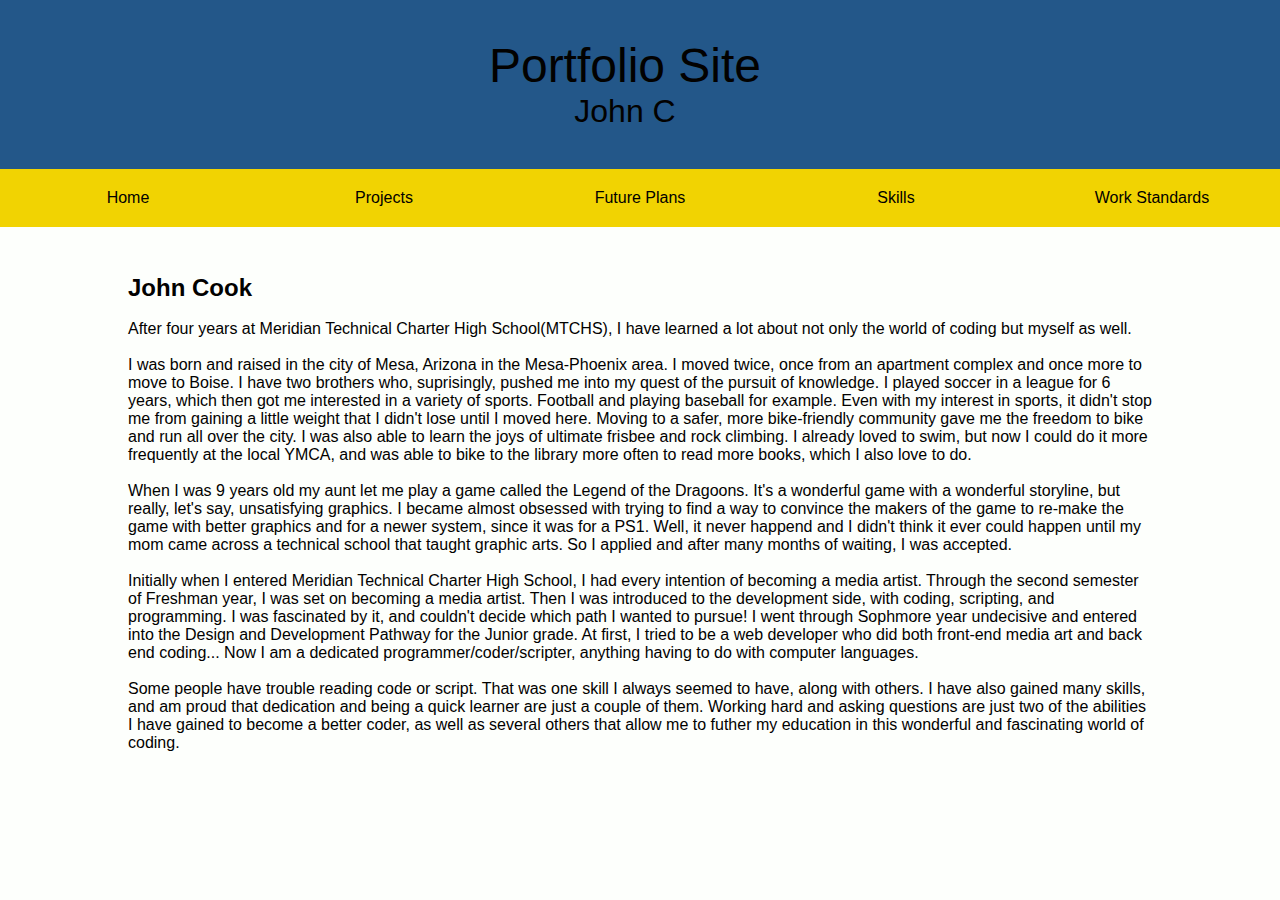
<file: index.html>
<!DOCTYPE html>
<html>
<head>
  <meta charset="utf-8">
  <title>J. Cook</title>
  <link rel="stylesheet" href="includes/port.css" type="text/css">
</head>
<body>
  <header>
    <h1>Portfolio Site</h1>
    <h2>John C</h2>
  </header>
  <nav>
    <ul>
      <li><a href="index.html">Home</a></li>
      <li><a href="projects.html">Projects</a></li>
      <li><a href="plans.html">Future Plans</a></li>
      <li><a href="skills.html">Skills</a></li>
      <li><a href="standards.html">Work Standards</a></li>
    </ul>
  </nav>
    <main>
      <h1>John Cook</h1>
      <br/>
      <p>After four years at Meridian Technical Charter High School(MTCHS), I have learned a lot about not only the world of coding but myself as well.</p><br/>
      <!-- will be edited -->
      <p>I was born and raised in the city of Mesa, Arizona in the Mesa-Phoenix area. I moved twice, once from an apartment complex and once more to move to Boise.
        I have two brothers who, suprisingly, pushed me into my quest of the pursuit of knowledge. I played soccer in a league for 6 years, which then got me
        interested in a variety of sports. Football and playing baseball for example. Even with my interest in sports, it didn't stop me from gaining a little weight
        that I didn't lose until I moved here. Moving to a safer, more bike-friendly community gave me the freedom to bike and run all over the city. I was also able
        to learn the joys of ultimate frisbee and rock climbing. I already loved to swim, but now I could do it more frequently at the local YMCA, and was able to bike
        to the library more often to read more books, which I also love to do.</p></br>
      <p>When I was 9 years old my aunt let me play a game called the Legend of the Dragoons. It's a wonderful game with a wonderful storyline, but really, let's say,
        unsatisfying graphics. I became almost obsessed with trying to find a way to convince the makers of the game to re-make the game with better graphics and for
        a newer system, since it was for a PS1. Well, it never happend and I didn't think it ever could happen until my mom came across a technical school that taught
        graphic arts. So I applied and after many months of waiting, I was accepted.</p></br>
      <p>Initially when I entered Meridian Technical Charter High School, I had every intention of becoming a media artist. Through the second semester of Freshman year,
        I was set on becoming a media artist. Then I was introduced to the development side, with coding, scripting, and programming. I was fascinated by it, and couldn't
        decide which path I wanted to pursue! I went through Sophmore year undecisive and entered into the Design and Development Pathway for the Junior grade. At first,
        I tried to be a web developer who did both front-end media art and back end coding... Now I am a dedicated programmer/coder/scripter, anything having to do with
        computer languages.</p></br>
      <p>Some people have trouble reading code or script. That was one skill I always seemed to have, along with others. I have also gained many skills, and am proud that
        dedication and being a quick learner are just a couple of them. Working hard and asking questions are just two of the abilities I have gained to become a better
        coder, as well as several others that allow me to futher my education in this wonderful and fascinating world of coding.</p>
</p>
    </main>
  <!-- <footer>
    <p>Copyright &copy; John Cook 2017 | Designed by John Cook |
      Sponsored by <a href="http://www.mtchs.org/">MTCHS</a> | Valid
      <a href="#">CSS</a> &amp;
      <a href="#">XHTML</a></p>
  </footer> -->
</body>
</html>
</file>
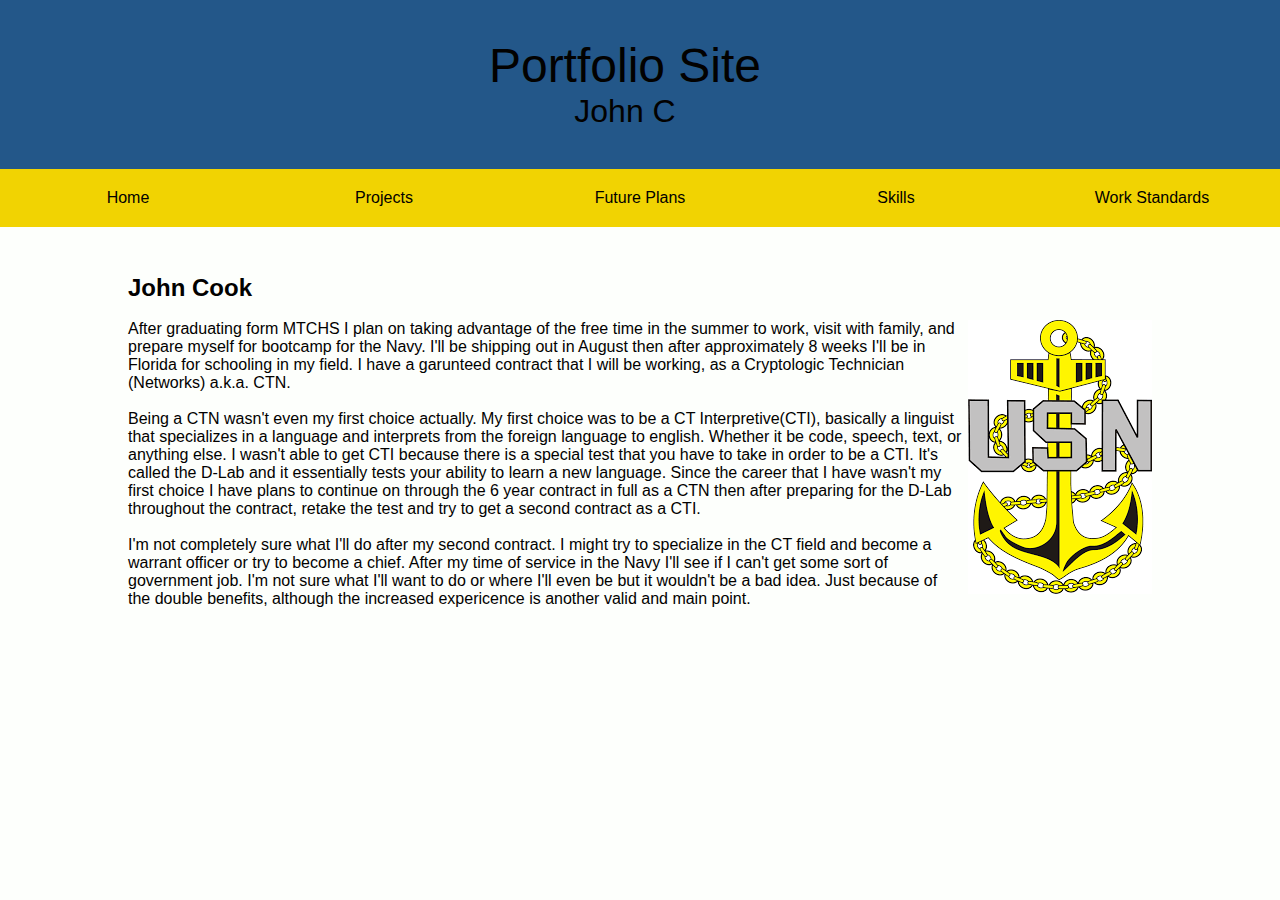
<file: plans.html>
<!DOCTYPE html>
<html>
<head>
  <meta charset="utf-8">
  <title>J. Cook</title>
  <link rel="stylesheet" href="includes/port.css" type="text/css">
</head>
<body>
  <header>
    <h1>Portfolio Site</h1>
    <h2>John C</h2>
  </header>
  <nav>
    <ul>
      <li><a href="index.html">Home</a></li>
      <li><a href="projects.html">Projects</a></li>
      <li><a href="plans.html">Future Plans</a></li>
      <li><a href="skills.html">Skills</a></li>
      <li><a href="standards.html">Work Standards</a></li>
    </ul>
  </nav>
    <main>
      <h1>John Cook</h1>
      <br/>
      <img id="nl" src="includes/pics/navylogo.png" alt="Navy Logo">
      <p>After graduating form MTCHS I plan on taking advantage of the free time in the summer to work, visit with family, and prepare myself for bootcamp for the Navy.
        I'll be shipping out in August then after approximately 8 weeks I'll be in Florida for schooling in my field. I have a garunteed contract that I will be working,
        as a Cryptologic Technician (Networks) a.k.a. CTN.</p><br/>
      <p>Being a CTN wasn't even my first choice actually. My first choice was to be a CT Interpretive(CTI), basically a linguist that specializes in a language and
        interprets from the foreign language to english. Whether it be code, speech, text, or anything else. I wasn't able to get CTI because there is a special test that
        you have to take in order to be a CTI. It's called the D-Lab and it essentially tests your ability to learn a new language. Since the career that I have wasn't my
        first choice I have plans to continue on through the 6 year contract in full as a CTN then after preparing for the D-Lab throughout the contract, retake the test
        and try to get a second contract as a CTI.</p><br/>
      <p>I'm not completely sure what I'll do after my second contract. I might try to specialize in the CT field and become a warrant officer or try to become a chief.
        After my time of service in the Navy I'll see if I can't get some sort of government job. I'm not sure what I'll want to do or where I'll even be but it wouldn't
        be a bad idea. Just because of the double benefits, although the increased expericence is another valid and main point.</p>
    </main>
  <!-- <footer>
    <p>Copyright &copy; John Cook 2017 | Designed by John Cook |
      Sponsored by <a href="http://www.mtchs.org/">MTCHS</a> | Valid
      <a href="#">CSS</a> &amp;
      <a href="#">XHTML</a></p>
  </footer> -->
</body>
</html>
</file>
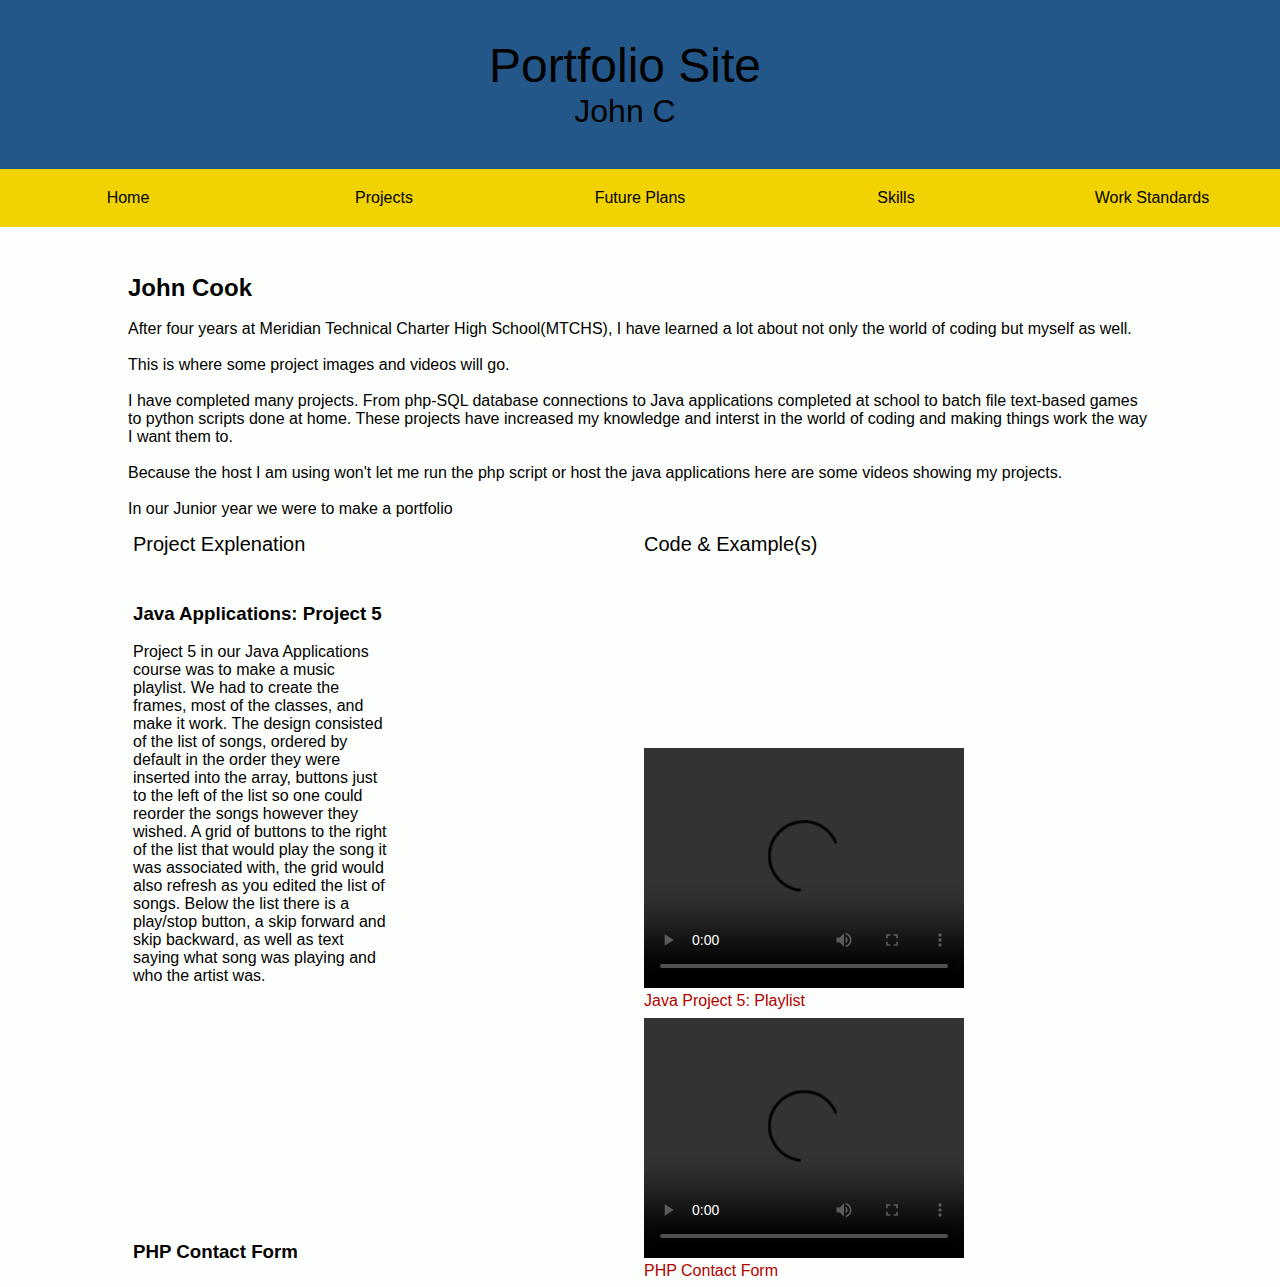
<file: projects.html>
<!DOCTYPE html>
<html>
<head>
  <meta charset="utf-8">
  <title>J. Cook</title>
  <link rel="stylesheet" href="includes/port.css" type="text/css">
</head>
<body>
  <header>
    <h1>Portfolio Site</h1>
    <h2>John C</h2>
  </header>
  <nav>
    <ul>
      <li><a href="index.html">Home</a></li>
      <li><a href="projects.html">Projects</a></li>
      <li><a href="plans.html">Future Plans</a></li>
      <li><a href="skills.html">Skills</a></li>
      <li><a href="standards.html">Work Standards</a></li>
    </ul>
  </nav>
    <main>
      <h1>John Cook</h1>
      <br/>
      <p>After four years at Meridian Technical Charter High School(MTCHS), I have learned a lot about not only the world of coding but myself as well.</p><br/>
      <p>This is where some project images and videos will go.</p></br/>
      <p>I have completed many projects. From php-SQL database connections to Java applications completed at school to batch file text-based games to python scripts done at home.
        These projects have increased my knowledge and interst in the world of coding and making things work the way I want them to.</p></br>
      <p>Because the host I am using won't let me run the php script or host the java applications here are some videos showing my projects.</p></br>
      <!-- <div id="lc">
        <h2>Project Explenation</h2>
        <ul>
          <li>
            Some filler content that way things look right and to make sure it doesn't overlap where it doesn't belong so here is a really long sentence making sure it looks good and doesn't break anything. RIP
          </li>
        </ul>
      </div>
      <div id="rc">
        <h2>Code & Example(s)</h2>
        <ul>

        </ul>
      </div> -->
      <table>
        <tr>
          <td><h2>Project Explenation</h2></td>
          <td><h2>Code & Example(s)</h2></td>
        </tr>
        <tr>
          <td id="lc"><h3>Java Applications: Project 5</h3>
            <p>Project 5 in our Java Applications course was to make a music playlist. We had to create the frames, most of the classes, and make it work.
              The design consisted of the list of songs, ordered by default in the order they were inserted into the array, buttons just to the left of the
              list so one could reorder the songs however they wished. A grid of buttons to the right of the list that would play the song it was associated
              with, the grid would also refresh as you edited the list of songs. Below the list there is a play/stop button, a skip forward and skip backward,
              as well as text saying what song was playing and who the artist was.</p>
          </td>
          <td><ul>
              <li><video width="320" height="240" controls>
                <source src="#" type="video/mp4">
                <source src="#" type="video/ogg">
                Your browser does not support video.</video></li>
              <li><a href="https://github.com/JAndrewCook/p5-JohnAMcCook" target="blank">Java Project 5: Playlist</a></li>
            </ul>
          </td>
        </tr>
        <tr>
          <td><h3>PHP Contact Form</h3></td>
            <p>In our Junior year we were to make a portfolio
          <td><ul>
                <li><video width="320" height="240" controls>
                  <source src="#" type="video/mp4">
                  <source src="#" type="video/ogg">
                  Your browser does not support video.</video></li></li>
                <li><a href="#" target="blank">PHP Contact Form</li>
              </ul>
          </td>
        </tr>
      </table>
    </main>
  <!-- <footer>
    <p>Copyright &copy; John Cook 2017 | Designed by John Cook |
      Sponsored by <a href="http://www.mtchs.org/">MTCHS</a> | Valid
      <a href="#">CSS</a> &amp;
      <a href="#">XHTML</a></p>
  </footer> -->
</body>
</html>
</file>
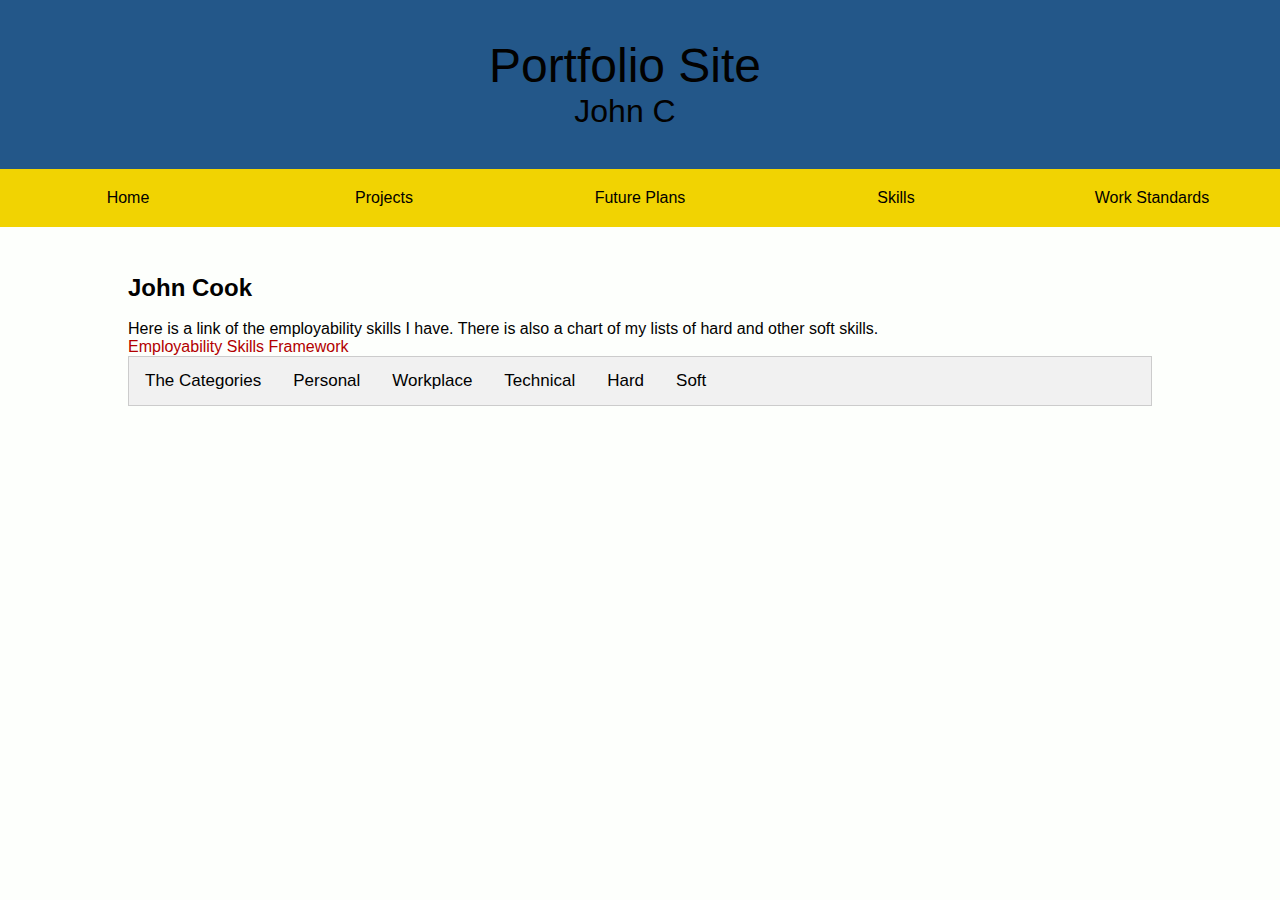
<file: skills.html>
<!DOCTYPE html>
<html>
<head>
  <meta charset="utf-8">
  <title>J. Cook</title>
  <link rel="stylesheet" href="includes/port.css" type="text/css">
  <script src="tabs.js"></script>
</head>
<body>
  <header>
    <h1>Portfolio Site</h1>
    <h2>John C</h2>
  </header>
  <nav>
    <ul>
      <li><a href="index.html">Home</a></li>
      <li><a href="projects.html">Projects</a></li>
      <li><a href="plans.html">Future Plans</a></li>
      <li><a href="skills.html">Skills</a></li>
      <li><a href="standards.html">Work Standards</a></li>
    </ul>
  </nav>
  <main>
    <h1>John Cook</h1>
    <br/>
    <p>Here is a link of the employability skills I have. There is also a chart of my lists of hard and other soft skills.</p>
    <a href="https://docs.google.com/spreadsheets/d/1KH-43r1NEa2XLDFk-nczVSMKFUbDLVr9F6rGd9ROejQ/edit#gid=0" target="blank">Employability Skills Framework</a>
    </br/>
    <div class="tab">
      <a href="javascript:void(0)" class="tablinks" onclick="openTab(event, 'chart')" id="defaultOpen">The Categories</a>
      <a href="javascript:void(0)" class="tablinks" onclick="openTab(event, 'ps')">Personal</a>
      <a href="javascript:void(0)" class="tablinks" onclick="openTab(event, 'ws')">Workplace</a>
      <a href="javascript:void(0)" class="tablinks" onclick="openTab(event, 'ts')">Technical</a>
      <a href="javascript:void(0)" class="tablinks" onclick="openTab(event, 'hs')">Hard</a>
      <a href="javascript:void(0)" class="tablinks" onclick="openTab(event, 'ss')">Soft</a>
    </div>

    <div id="chart" class="tabcontent">
      <h3>What do they mean?</h3>
      <ul>
        <li>The personal skills are the list of skills I have that deal with
          how I can personally interact with a person or people.</li>
        <li>Ther workplace skills is the list of skills I have that show how
          I interact and conduct myself in a workplace environment.</li>
        <li>Technical skills are exactly that, the skills I have in a technical
          field that deal with how I use my skills on a technical level.</li>
        <li>My hard skills are the list of skills that I can bring into a
          workplace environment that I can physically show in a portfolio.</li>
        <li>My soft skills are the list of skills that I use in a conversation
          or team-based project. Things like communication, leadership and
          being self-paced.</li>
      </ul>
    </div>
    <div id="ps" class="tabcontent">
      <h3>Personal Skills</h3>
      <table>
        <tr>
          <td></td>
        </tr>
      </table>
    </div>
    <div id="ws" class="tabcontent">
      <h3>Workplace Skills</h3>
      <table>
        <tr>
          <td></td>
        </tr>
      </table>
    </div>
    <div id="ts" class="tabcontent">
      <h3>Technical Skills Grounded in Academics</h3>
      <table>
        <tr>
          <td></td>
        </tr>
      </table>
    </div>
    <div id="hs" class="tabcontent">
      <h3>Hard Skills</h3>
      <ul>
        <li>Access Databases</li>
        <li>Alice</li>
        <li>Batch Files</li>
        <li>CSS3</li>
        <li>File Control in the command line(CMD)</li>
        <li>Google Sketchup</li>
        <li>HTML5</li>
        <li>Java</li>
        <li>JavaScript</li>
        <li>MySQL</li>
        <li>Office Suite</li>
        <li>PHP</li>
        <li>Python</li>
        <li>Visual Studio</li>
        <li>Wix</li>
        <li>WordPress</li>
      </ul>
    </div>
    <div id="ss" class="tabcontent">
      <h3>Soft Skills/Traits</h3>
      <ul>
        <li>Attendance</li>
        <li>Confidence</li>
        <li>Determination</li>
        <li>Honest</li>
        <li>Initiative</li>
        <li>Leadership</li>
        <li>Organization</li>
        <li>Quick Learner</li>
        <li>Self-Paced</li>
        <li>Teamwork</li>
        <li>Timeliness</li>
        <li>Troubleshooting</li>
        <li>Unafraid to ask Questions</li>
      </ul>
    </div>
  </main>
  <!-- <footer>
    <p>Copyright &copy; John Cook 2017 | Designed by John Cook |
      Sponsored by <a href="http://www.mtchs.org/">MTCHS</a> | Valid
      <a href="#">CSS</a> &amp;
      <a href="#">XHTML</a></p>
  </footer> -->
</body>
</html>
</file>
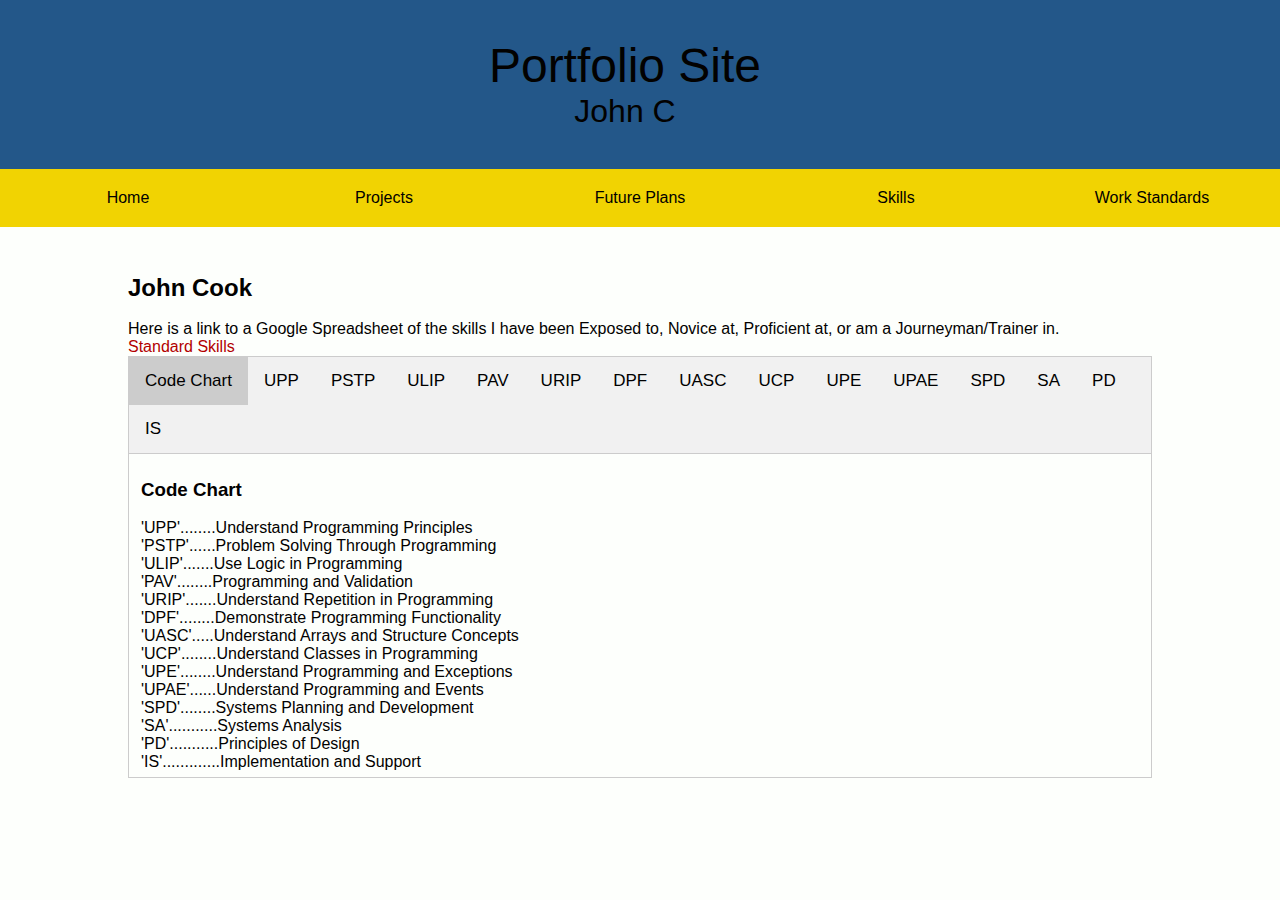
<file: standards.html>
<!DOCTYPE html>
<html>
<head>
  <meta charset="utf-8">
  <title>J. Cook</title>
  <link rel="stylesheet" href="includes/port.css" type="text/css">
  <script src="tabs.js"></script>
</head>
<body>
  <header>
    <h1>Portfolio Site</h1>
    <h2>John C</h2>
  </header>
  <nav>
    <ul>
      <li><a href="index.html">Home</a></li>
      <li><a href="projects.html">Projects</a></li>
      <li><a href="plans.html">Future Plans</a></li>
      <li><a href="skills.html">Skills</a></li>
      <li><a href="standards.html">Work Standards</a></li>
    </ul>
  </nav>
    <main>
      <h1>John Cook</h1>
      <br/>
      <p>Here is a link to a Google Spreadsheet of the skills I have been Exposed to, Novice at, Proficient at, or am a Journeyman/Trainer in.</p>
      <a href="https://docs.google.com/spreadsheets/d/1maCw0xjyTxOHNoTLssmJKXQgTOygkAp0X2XeQLeMGIc/edit?usp=sharing" target="blank">Standard Skills</a>
      <br/>
      <div class="tab">
        <a href="javascript:void(0)" class="tablinks" onclick="openTab(event, 'chart')" id="defaultOpen">Code Chart</a>
        <a href="javascript:void(0)" class="tablinks" onclick="openTab(event, 'upp')">UPP</a>
        <a href="javascript:void(0)" class="tablinks" onclick="openTab(event, 'pstp')">PSTP</a>
        <a href="javascript:void(0)" class="tablinks" onclick="openTab(event, 'ulip')">ULIP</a>
        <a href="javascript:void(0)" class="tablinks" onclick="openTab(event, 'pav')">PAV</a>
        <a href="javascript:void(0)" class="tablinks" onclick="openTab(event, 'urip')">URIP</a>
        <a href="javascript:void(0)" class="tablinks" onclick="openTab(event, 'dpf')">DPF</a>
        <a href="javascript:void(0)" class="tablinks" onclick="openTab(event, 'uasc')">UASC</a>
        <a href="javascript:void(0)" class="tablinks" onclick="openTab(event, 'ucp')">UCP</a>
        <a href="javascript:void(0)" class="tablinks" onclick="openTab(event, 'upe')">UPE</a>
        <a href="javascript:void(0)" class="tablinks" onclick="openTab(event, 'upae')">UPAE</a>
        <a href="javascript:void(0)" class="tablinks" onclick="openTab(event, 'spd')">SPD</a>
        <a href="javascript:void(0)" class="tablinks" onclick="openTab(event, 'sa')">SA</a>
        <a href="javascript:void(0)" class="tablinks" onclick="openTab(event, 'pd')">PD</a>
        <a href="javascript:void(0)" class="tablinks" onclick="openTab(event, 'is')">IS</a>
      </div>

      <div id="chart" class="tabcontent">
        <h3>Code Chart</h3>
        <ul>
          <li>'UPP'........Understand Programming Principles</li>
          <li>'PSTP'......Problem Solving Through Programming</li>
          <li>'ULIP'.......Use Logic in Programming</li>
          <li>'PAV'........Programming and Validation</li>
          <li>'URIP'.......Understand Repetition in Programming</li>
          <li>'DPF'........Demonstrate Programming Functionality</li>
          <li>'UASC'.....Understand Arrays and Structure Concepts</li>
          <li>'UCP'........Understand Classes in Programming</li>
          <li>'UPE'........Understand Programming and Exceptions</li>
          <li>'UPAE'......Understand Programming and Events</li>
          <li>'SPD'........Systems Planning and Development</li>
          <li>'SA'...........Systems Analysis</li>
          <li>'PD'...........Principles of Design</li>
          <li>'IS'.............Implementation and Support</li>
        </ul>
      </div>

      <div id="upp" class="tabcontent">
        <h3>Understand Programming Principles</h3>
        <table>
          <tr>
            <td>Performance Standard</td>
            <td>Mark</td>
            <td>Sample</td>
          </tr>
          <tr>
            <td>Apply basic programming principles.</td>
            <td>P</td>
            <td></td>
          </tr>
          <tr>
            <td>Describe and differentiate procedural and object‐oriented programming.</td>
            <td>N</td>
            <td></td>
          </tr>
          <tr>
            <td>Apply the features of object‐oriented programming languages.</td>
            <td>N</td>
            <td></td>
          </tr>
          <tr>
            <td>Write a program that produces output.</td>
            <td>P</td>
            <td></td>
          </tr>
          <tr>
            <td>Select identifiers to use within programs.</td>
            <td>P</td>
            <td></td>
          </tr>
          <tr>
            <td>Improve programs by adding comments.</td>
            <td>N</td>
            <td></td>
          </tr>
          <tr>
            <td>Write and run a program.</td>
            <td>P</td>
            <td></td>
          </tr>
        </table>
      </div>

      <div id="pstp" class="tabcontent">
        <h3>Problem Solving Through Programming</h3>
        <table>
          <tr>
            <td>Performance Standard</td>
            <td>Mark</td>
            <td>Sample</td>
          </tr>
          <tr>
            <td>Demonstrate the process of declaring variables.</td>
            <td>P</td>
            <td></td>
          </tr>
          <tr>
            <td>Display variable values.</td>
            <td>P</td>
            <td></td>
          </tr>
          <tr>
            <td>Apply integral data types.</td>
            <td>N</td>
            <td></td>
          </tr>
          <tr>
            <td>Apply floating‐point data types.</td>
            <td>P</td>
            <td></td>
          </tr>
          <tr>
            <td>Apply arithmetic operators.</td>
            <td>P</td>
            <td></td>
          </tr>
          <tr>
            <td>Apply Boolean data type.</td>
            <td>P</td>
            <td></td>
          </tr>
          <tr>
            <td>Apply numeric type conversion.</td>
            <td>P</td>
            <td></td>
          </tr>
          <tr>
            <td>Apply char type conversion.</td>
            <td>P</td>
            <td></td>
          </tr>
          <tr>
            <td>Apply string type conversion.</td>
            <td>P</td>
            <td></td>
          </tr>
          <tr>
            <td>Define named constants and enumerations.</td>
            <td>P</td>
            <td></td>
          </tr>
        </table>
      </div>

      <div id="ulip" class="tabcontent">
        <h3>Use Logic in Programming</h3>
        <table>
          <tr>
            <td>Performance Standard</td>
            <td>Mark</td>
            <td>Sample</td>
          </tr>
          <tr>
            <td>Demonstrate logic‐planning tools and decision‐making.</td>
            <td>P</td>
            <td></td>
          </tr>
          <tr>
            <td>Make decision using the “if” statement.</td>
            <td>P</td>
            <td></td>
          </tr>
          <tr>
            <td>Make decisions using the if‐else statement.</td>
            <td>P</td>
            <td></td>
          </tr>
          <tr>
            <td>Apply compound expressions in if statements.</td>
            <td>P</td>
            <td></td>
          </tr>
          <tr>
            <td>Make decisions using the switch statement.</td>
            <td>P</td>
            <td></td>
          </tr>
          <tr>
            <td>Apply the conditional operator.</td>
            <td>N</td>
            <td></td>
          </tr>
          <tr>
            <td>Apply the NOT operator.</td>
            <td>P</td>
            <td></td>
          </tr>
          <tr>
            <td>Describe how to avoid common errors when making decisions, and apply problem‐solving  skills in context.</td>
            <td>P</td>
            <td></td>
          </tr>
        </table>
      </div>

      <div id="pav" class="tabcontent">
        <h3>Programming and Validation</h3>
        <table>
          <tr>
            <td>Performance Standard</td>
            <td>Mark</td>
            <td>Sample</td>
          </tr>
          <tr>
            <td>Locate a logic error by stepping through the code.</td>
            <td>P</td>
            <td></td>
          </tr>
          <tr>
            <td>Locate logic errors using breakpoints.</td>
            <td>P</td>
            <td></td>
          </tr>
          <tr>
            <td>Fix syntax and logic errors.</td>
            <td>P</td>
            <td></td>
          </tr>
          <tr>
            <td>Select appropriate test data for an application.</td>
            <td>P</td>
            <td></td>
          </tr>
        </table>
      </div>

      <div id="urip" class="tabcontent">
        <h3>Understand Repetition in Programming</h3>
        <table>
          <tr>
            <td>Performance Standard</td>
            <td>Mark</td>
            <td>Sample</td>
          </tr>
          <tr>
            <td>Apply the loop structure.</td>
            <td>P</td>
            <td></td>
          </tr>
          <tr>
            <td>Create loops using the while statement.</td>
            <td>P</td>
            <td></td>
          </tr>
          <tr>
            <td>Create loops using the for statement.</td>
            <td>P</td>
            <td></td>
          </tr>
          <tr>
            <td>Create loops using the do statement.</td>
            <td>P</td>
            <td></td>
          </tr>
          <tr>
            <td>Apply nested loops.</td>
            <td>P</td>
            <td></td>
          </tr>
          <tr>
            <td>Apply accumulators.</td>
            <td>P</td>
            <td></td>
          </tr>
          <tr>
            <td>Understand and describe how to improve loop performance.</td>
            <td>P</td>
            <td></td>
          </tr>
        </table>
      </div>

      <div id="dpf" class="tabcontent">
        <h3>Demonstrate Programming Functionality</h3>
        <table>
          <tr>
            <td>Performance Standard</td>
            <td>Mark</td>
            <td>Sample</td>
          </tr>
          <tr>
            <td>Describe methods and implementation hiding.</td>
            <td>N</td>
            <td></td>
          </tr>
          <tr>
            <td>Write methods with no parameters and no return value.</td>
            <td>P</td>
            <td></td>
          </tr>
          <tr>
            <td>Write methods that require a single argument.</td>
            <td>N</td>
            <td></td>
          </tr>
          <tr>
            <td>Write methods that require multiple arguments.</td>
            <td>P</td>
            <td></td>
          </tr>
          <tr>
            <td>Write a method that returns a value.</td>
            <td>P</td>
            <td></td>
          </tr>
          <tr>
            <td>Pass an array to a method.</td>
            <td>P</td>
            <td></td>
          </tr>
          <tr>
            <td>Overload methods.</td>
            <td>P</td>
            <td></td>
          </tr>
          <tr>
            <td>Demonstrate how to avoid methods.</td>
            <td>N</td>
            <td></td>
          </tr>
          <tr>
            <td>Apply optional parameters.</td>
            <td>N</td>
            <td></td>
          </tr>
        </table>
      </div>

      <div id="uasc" class="tabcontent">
        <h3>Understand Arrays and Structure Concepts</h3>
        <table>
          <tr>
            <td>Performance Standard</td>
            <td>Mark</td>
            <td>Sample</td>
          </tr>
          <tr>
            <td>Declare an array and assign values to array elements.</td>
            <td>P</td>
            <td></td>
          </tr>
          <tr>
            <td>Access array elements.</td>
            <td>P</td>
            <td></td>
          </tr>
          <tr>
            <td>Search an array using a loop.</td>
            <td>P</td>
            <td></td>
          </tr>
          <tr>
            <td>Apply multidimensional arrays.</td>
            <td>P</td>
            <td></td>
          </tr>
        </table>
      </div>

      <div id="ucp" class="tabcontent">
        <h3>Understand Classes in Programming</h3>
        <table>
          <tr>
            <td>Performance Standard</td>
            <td>Mark</td>
            <td>Sample</td>
          </tr>
          <tr>
            <td>Describe and apply class concepts.</td>
            <td>P</td>
            <td></td>
          </tr>
          <tr>
            <td>Create classes from which objects can be instantiated.</td>
            <td>P</td>
            <td></td>
          </tr>
          <tr>
            <td>Create objects.</td>
            <td>P</td>
            <td></td>
          </tr>
          <tr>
            <td>Create properties, including auto‐implemented properties.</td>
            <td>P</td>
            <td></td>
          </tr>
          <tr>
            <td>Use public fields and private methods.</td>
            <td>P</td>
            <td></td>
          </tr>
          <tr>
            <td>Define the "this" reference.</td>
            <td>P</td>
            <td></td>
          </tr>
          <tr>
            <td>Write constructors.</td>
            <td>P</td>
            <td></td>
          </tr>
          <tr>
            <td>Use object initializers.</td>
            <td>P</td>
            <td></td>
          </tr>
          <tr>
            <td>Overload operators.</td>
            <td>P</td>
            <td></td>
          </tr>
          <tr>
            <td>Declare an array of objects.</td>
            <td>P</td>
            <td></td>
          </tr>
          <tr>
            <td>Use sorting methods with an array of objects.</td>
            <td>P</td>
            <td></td>
          </tr>
          <tr>
            <td>Write destructors.</td>
            <td>P</td>
            <td></td>
          </tr>
          <tr>
            <td>Describe and demonstrate inheritance.</td>
            <td>P</td>
            <td></td>
          </tr>
          <tr>
            <td>Extend classes.</td>
            <td>P</td>
            <td></td>
          </tr>
          <tr>
            <td>Override base class methods.</td>
            <td>P</td>
            <td></td>
          </tr>
          <tr>
            <td>Describe how a derived class object "is an" instance of the base class.</td>
            <td>P</td>
            <td></td>
          </tr>
          <tr>
            <td>Define the object class.</td>
            <td>P</td>
            <td></td>
          </tr>
          <tr>
            <td>Use base class constructors.</td>
            <td>P</td>
            <td></td>
          </tr>
          <tr>
            <td>Create abstract classes.</td>
            <td>P</td>
            <td></td>
          </tr>
          <tr>
            <td>Create use interfaces.</td>
            <td>P</td>
            <td></td>
          </tr>
          <tr>
            <td>Apply extension methods.</td>
            <td>P</td>
            <td></td>
          </tr>
          <tr>
            <td>Describe the benefits of inheritance.</td>
            <td>P</td>
            <td></td>
          </tr>
          <tr>
            <td>Recognize inheritance in GUI applications.</td>
            <td>P</td>
            <td></td>
          </tr>
        </table>
      </div>

      <div id="upe" class="tabcontent">
        <h3>Understand Programming and Exceptions</h3>
        <table>
          <tr>
            <td>Performance Standard</td>
            <td>Mark</td>
            <td>Sample</td>
          </tr>
          <tr>
            <td>Compare and demonstrate traditional and object‐oriented error‐handling methods.</td>
            <td>N</td>
            <td></td>
          </tr>
          <tr>
            <td>Cast data types.</td>
            <td>P</td>
            <td></td>
          </tr>
          <tr>
            <td>Catch multiple exceptions.</td>
            <td>N</td>
            <td></td>
          </tr>
          <tr>
            <td>Apply the finally block.</td>
            <td>N</td>
            <td></td>
          </tr>
          <tr>
            <td>Handle exceptions thrown from outside methods.</td>
            <td>N</td>
            <td></td>
          </tr>
          <tr>
            <td>Trace exceptions through the call stack.</td>
            <td>N</td>
            <td></td>
          </tr>
          <tr>
            <td>Create exception classes.</td>
            <td>N</td>
            <td></td>
          </tr>
          <tr>
            <td>Re‐throw exceptions.</td>
            <td>N</td>
            <td></td>
          </tr>
        </table>
      </div>

      <div id="upae" class="tabcontent">
        <h3>Understand Programming and Events</h3>
        <table>
          <tr>
            <td>Performance Standard</td>
            <td>Mark</td>
            <td>Sample</td>
          </tr>
          <tr>
            <td>Define and apply event handling.</td>
            <td>P</td>
            <td></td>
          </tr>
          <tr>
            <td>Define and describe delegates.</td>
            <td>N</td>
            <td></td>
          </tr>
          <tr>
            <td>Declare own events and handlers.</td>
            <td>N</td>
            <td></td>
          </tr>
          <tr>
            <td>Use built‐in event handlers.</td>
            <td>N</td>
            <td></td>
          </tr>
          <tr>
            <td>Handle control component events.</td>
            <td>N</td>
            <td></td>
          </tr>
          <tr>
            <td>Handle mouse and keyboard events.</td>
            <td>P</td>
            <td></td>
          </tr>
          <tr>
            <td>Manage multiple controls.</td>
            <td>P</td>
            <td></td>
          </tr>
          <tr>
            <td>Explain how to find more information on controls and events.</td>
            <td>P</td>
            <td></td>
          </tr>
        </table>
      </div>

      <div id="spd" class="tabcontent">
        <h3>Systems Planning and Development</h3>
        <table>
          <tr>
            <td>Performance Standard</td>
            <td>Mark</td>
            <td>Sample</td>
          </tr>
          <tr>
            <td>Describe the information systems development life cycle (SDLC).</td>
            <td>E</td>
            <td></td>
          </tr>
          <tr>
            <td>Discuss how to evaluate off‐the‐shelf software.</td>
            <td>E</td>
            <td></td>
          </tr>
          <tr>
            <td>Explain reuse and its role in software development.</td>
            <td>N</td>
            <td></td>
          </tr>
          <tr>
            <td>Describe the skills required to be an effective project manager.</td>
            <td>N</td>
            <td></td>
          </tr>
          <tr>
            <td>List and describe the skill and activities of a project manager during project initiation, planning, execution, and close down.</td>
            <td>N</td>
            <td></td>
          </tr>
          <tr>
            <td>Describe the steps for identifying and selecting projects and initiating and planning projects.</td>
            <td>N</td>
            <td></td>
          </tr>
          <tr>
            <td>Describe the steps for identifying and selecting projects and initiating and planning projects.</td>
            <td>N</td>
            <td></td>
          </tr>
          <tr>
            <td>Compare various methods for assessing project feasibility.</td>
            <td>N</td>
            <td></td>
          </tr>
        </table>
      </div>

      <div id="sa" class="tabcontent">
        <h3>Systems Analysis</h3>
        <table>
          <tr>
            <td>Performance Standard</td>
            <td>Mark</td>
            <td>Sample</td>
          </tr>
          <tr>
            <td>Compare options for designing and conducting interviews to determine system requirements.</td>
            <td>N</td>
            <td></td>
          </tr>
          <tr>
            <td>Develop a plan for conducting an interview to determine system requirements.</td>
            <td>N</td>
            <td></td>
          </tr>
          <tr>
            <td>Explain the advantages and pitfalls of observing workers and analyzing business documents to determine system requirements.</td>
            <td>N</td>
            <td></td>
          </tr>
          <tr>
            <td>Plan a joint application design session.</td>
            <td>N</td>
            <td></td>
          </tr>
          <tr>
            <td>Use prototyping during requirements determination.</td>
            <td>N</td>
            <td></td>
          </tr>
          <tr>
            <td>Select appropriate methods to elicit system requirements.</td>
            <td>N</td>
            <td></td>
          </tr>
          <tr>
            <td>Describe how requirements determination techniques apply to development of Internet applications.</td>
            <td>N</td>
            <td></td>
          </tr>
          <tr>
            <td>Demonstrate the logical modeling of processes through studying examples of data‐flow diagrams, pseudo code, and flowcharts.</td>
            <td>N</td>
            <td></td>
          </tr>
        </table>
      </div>

      <div id="pd" class="tabcontent">
        <h3>Principles of Design</h3>
        <table>
          <tr>
            <td>Performance Standard</td>
            <td>Mark</td>
            <td>Sample</td>
          </tr>
          <tr>
            <td>Explain the process of designing interfaces and dialogues and the deliverables for their creation.</td>
            <td>N</td>
            <td></td>
          </tr>
          <tr>
            <td>Apply the general guidelines for interface design, including guidelines for layout design, structuring data‐entry fields, providing feedback, and system help.</td>
            <td>N</td>
            <td></td>
          </tr>
          <tr>
            <td>Concisely define each of the following key database design terms: relation, primary key, functional dependency, foreign key, referential integrity, field, data type, null value, demoralization, file organization, index, and secondary key.</td>
            <td>P</td>
            <td></td>
          </tr>
          <tr>
            <td>Explain the role of designing databases in the analysis and design of an information system.</td>
            <td>P</td>
            <td></td>
          </tr>
          <tr>
            <td>Transform an entity‐relation (E‐R) diagram into an equivalent set of well‐structured (normalized) relations.</td>
            <td>N</td>
            <td></td>
          </tr>
          <tr>
            <td>Merge normalized relations from separate user views into a consolidated set of well‐structured relations.</td>
            <td>N</td>
            <td></td>
          </tr>
          <tr>
            <td>Choose storage formats for fields in database tables.</td>
            <td>N</td>
            <td></td>
          </tr>
          <tr>
            <td>Translate well‐structured relations into efficient database tables.</td>
            <td>N</td>
            <td></td>
          </tr>
          <tr>
            <td>Explain when to use different types of file organizations to store computer files.</td>
            <td>N</td>
            <td></td>
          </tr>
          <tr>
            <td>Describe the purpose indexes and the important considerations in selecting attributes to be indexed.</td>
            <td>N</td>
            <td></td>
          </tr>
        </table>
      </div>

      <div id="is" class="tabcontent">
        <h3>Implementation and Support</h3>
        <table>
          <tr>
            <td>Performance Standard</td>
            <td>Mark</td>
            <td>Sample</td>
          </tr>
          <tr>
            <td>Describe the process of coding, testing, and converting an organizational information system.</td>
            <td>N</td>
            <td></td>
          </tr>
          <tr>
            <td>Outline the deliverables and outcomes of an organizational information system.</td>
            <td>N</td>
            <td></td>
          </tr>
          <tr>
            <td>List the deliverables for documenting the system and for training and supporting users.</td>
            <td>N</td>
            <td></td>
          </tr>
          <tr>
            <td>Compare the many modes available for organizational information system training, including self‐training and electronic performance support systems.</td>
            <td>N</td>
            <td></td>
          </tr>
          <tr>
            <td>Discuss the issues of providing support for end users.</td>
            <td>N</td>
            <td></td>
          </tr>
          <tr>
            <td>Explain why application implementation sometimes fails.</td>
            <td>N</td>
            <td></td>
          </tr>
          <tr>
            <td>Describe several factors that influence the cost of maintaining an application.</td>
            <td>N</td>
            <td></td>
          </tr>
        </table>
      </div>
    </main>
    <script>
    document.getElementById("defaultOpen").click();

    function openTab(evt, tabName) {
        // Declare all variables
        var i, tabcontent, tablinks;

        // Get all elements with class="tabcontent" and hide them
        tabcontent = document.getElementsByClassName("tabcontent");
        for (i = 0; i < tabcontent.length; i++) {
            tabcontent[i].style.display = "none";
        }

        // Get all elements with class="tablinks" and remove the class "active"
        tablinks = document.getElementsByClassName("tablinks");
        for (i = 0; i < tablinks.length; i++) {
            tablinks[i].className = tablinks[i].className.replace(" active", "");
        }

        // Show the current tab, and add an "active" class to the link that opened the tab
        document.getElementById(tabName).style.display = "block";
        evt.currentTarget.className += " active";
    }
    </script>
  <!-- <footer>
    <p>Copyright &copy; John Cook 2017 | Designed by John Cook |
      Sponsored by <a href="http://www.mtchs.org/">MTCHS</a> | Valid
      <a href="#">CSS</a> &amp;
      <a href="#">XHTML</a></p>
  </footer> -->
</body>
</html>
</file>
<file: includes/port.css>
/*reset*/
html, body, div, span, applet, object, iframe,
h1, h2, h3, h4, h5, h6, p, blockquote, pre,
a, abbr, acronym, address, big, cite, code,
del, dfn, em, img, ins, kbd, q, s, samp,
small, strike, strong, sub, sup, tt, var,
b, u, i, center,
dl, dt, dd, ol, ul, li,
fieldset, form, label, legend,
table, caption, tbody, tfoot, thead, tr, th, td,
article, aside, canvas, details, embed,
figure, figcaption, footer, header, hgroup,
menu, nav, output, ruby, section, summary,
time, mark, audio, video {
	margin: 0;
	padding: 0;
	border: 0;
	font-size: 100%;
	font: inherit;
	vertical-align: baseline;
	background: none;
}
/*header*/
header {
		background-color: #235789;
		text-align: center;
    min-height: 5px;
    padding-top: 3%;
    padding-bottom:3%;
}
header h1 {
	font-size: 3em;
	font-family: sans-serif;
	margin: 0 30px 0 0;
}
header h2 {
	font-size: 2em;
	font-family: sans-serif;
	margin: 0 30px 0 0;
}
#nl{
	float: right;
	padding-left: 5px;
}
#lc{
	float: left;
	margin-right: 25px;
	white-space: wrap;
	width: 50%;
}
#rc{
	margin-left: 25px;
}
/*body*/
body {
	background-color: #fdfffc;
  align-self: center;
  vertical-align: middle;
	font-family: sans-serif;
	color: #020100;
	min-height: 600px;
  min-width: 800px;
}
::-webkit-scrollbar{
	display: none;
}
main {
	width: 80%;
	min-height: 600px;
	margin: auto;
  margin-top: 100px;
}
main h1 {
	font-size: 1.5em;
	font-weight: bold;
}
main h2 {
	font-size: 1.25em;
	padding-top: 10px;
	padding-bottom: 20px;
}
main p {
	font-size: 1em;
}
main li {
	list-style: none;
}
table {
	width: 100%;
}
table tr{
	width: 100%;
}
tr td {
	width: 50%;
	padding-top: 3px;
	padding-right: 3px;
	padding-left: 3px;
	padding-bottom: 3px;
}
h3 {
    display: block;
    font-size: 1.17em;
    margin-top: 1em;
    margin-bottom: 1em;
    margin-left: 0;
    margin-right: 0;
    font-weight: bold;
}
a {
	text-decoration: none;
	color: #b20000;
}
/*form*/
input[type=text] {
	border: solid 2px #bae4f0;
	width: 20%;
}
textarea {
	border: solid 2px #bae4f0;
}
form {
	margin: 10px auto 5px 50px;
}
/*navigation*/
nav {
  text-align: center;
	width: 100%;
	min-height: 5px;
}
nav ul {
  text-align: center;
	width: 100%;
}
nav ul li {
  float:left;
  list-style: none;
	background-color: #f1d302;
  width: 20%;
  /*padding-top: 1%;
  padding-bottom: 1%;*/
}
nav ul li a {
	text-decoration: none;
	color: #020100;
	display: block;
	padding: 20px 0 20px 0;
	border-right: 3px black;
}
/*footer*/
footer {
  min-height: 2px;
  text-align: center;
  font-size: .8em;
  margin-top: 40px;
	margin-bottom: 40px;
  position: inherit;
	background-color: #235789;
	padding-top: 3%;
  padding-bottom: 3%;
}

/*tabs*/
/* Style the tab */
div.tab {
    overflow: hidden;
    border: 1px solid #ccc;
    background-color: #f1f1f1;
}

/* Style the links inside the tab */
div.tab a {
    float: left;
    display: block;
    color: black;
    text-align: center;
    padding: 14px 16px;
    text-decoration: none;
    transition: 0.3s;
    font-size: 17px;
}

/* Change background color of links on hover */
div.tab a:hover {
    background-color: #ddd;
}

/* Create an active/current tablink class */
div.tab a:focus, .active {
    background-color: #ccc;
}

/* Style the tab content */
.tabcontent {
    display: none;
    padding: 6px 12px;
    border: 1px solid #ccc;
    border-top: none;
}
</file>
